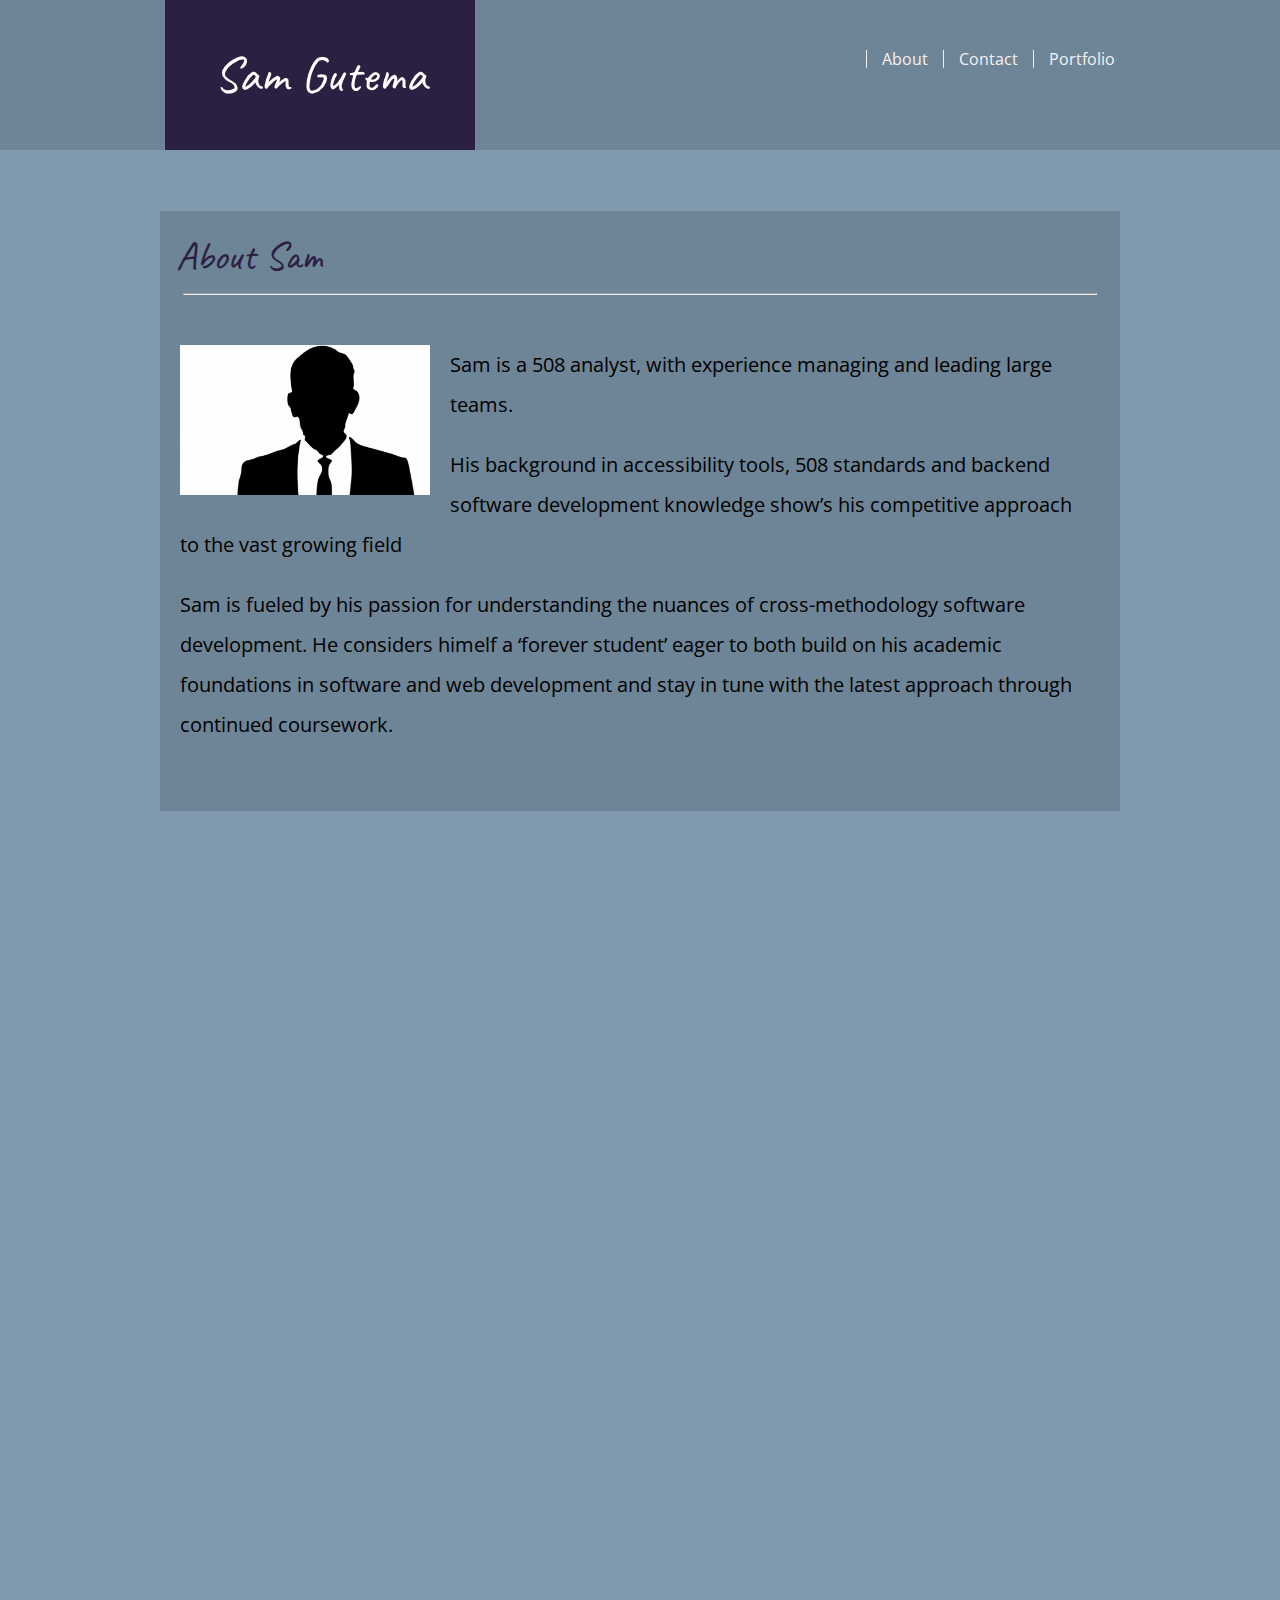
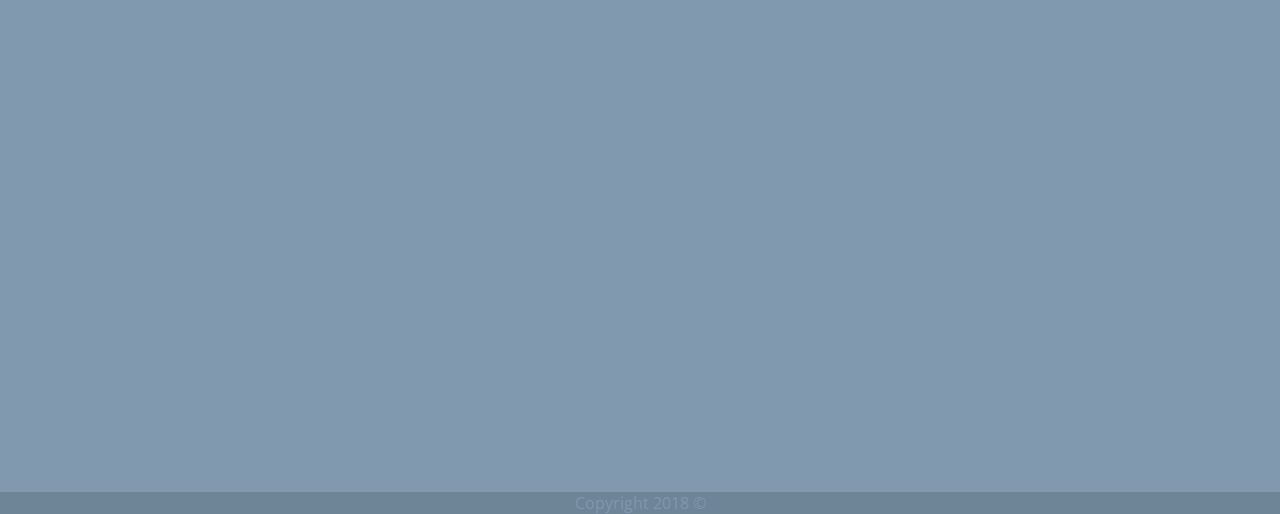
<file: index.html>
<!DOCTYPE >
<html>

<head>
    <title>
        About Page
    </title>
    <link href="https://fonts.googleapis.com/css?family=Caveat|Open+Sans:400,700" rel="stylesheet" />

    <meta charset="UTF-8">
    <meta name="viewport" content="width=device-width, initial-scale=1">

    <link rel="stylesheet" type="text/css" href="Assets/CSS/style.css">

</head>

<body>
    <container>



        <header>

            <section class="content-wrap">

                <a href="index.html"  id="logo">Sam Gutema</a>


                <div class="page-nav">
                    <nav>
                        <a href="portfolio.html"> Portfolio </a>
                        <a href="contact.html"> Contact </a>
                        <a href="index.html"> About </a>



                    </nav>
                </div>

            </section>
        </header>






        <section class="body-content">
            <h2> About Sam </h2>

            <hr width="95%">

            <br>

            <img class="img1" src="Assets/Images/profilepic.png" title="profile picture" alt="profile picture" />

            <p>Sam is a 508 analyst, with experience managing and leading large teams.</p>
            <p>His background in accessibility tools, 508 standards and backend software
                development knowledge show’s his competitive approach to the vast growing field </p>
            <p>Sam is fueled by his passion for understanding the nuances of cross-methodology software
                development.
                He considers himelf a ‘forever student’ eager to both build on his academic foundations in
                software and web development and stay in tune with the latest approach through continued
                coursework.
            </p>
            </p>
            <br><br><br>
        </section>

        <div class="footer-wrap">

            <footer>
                Copyright 2018 &copy;
            </footer>
        </div>

    </container>

</body>

</html>
</file>
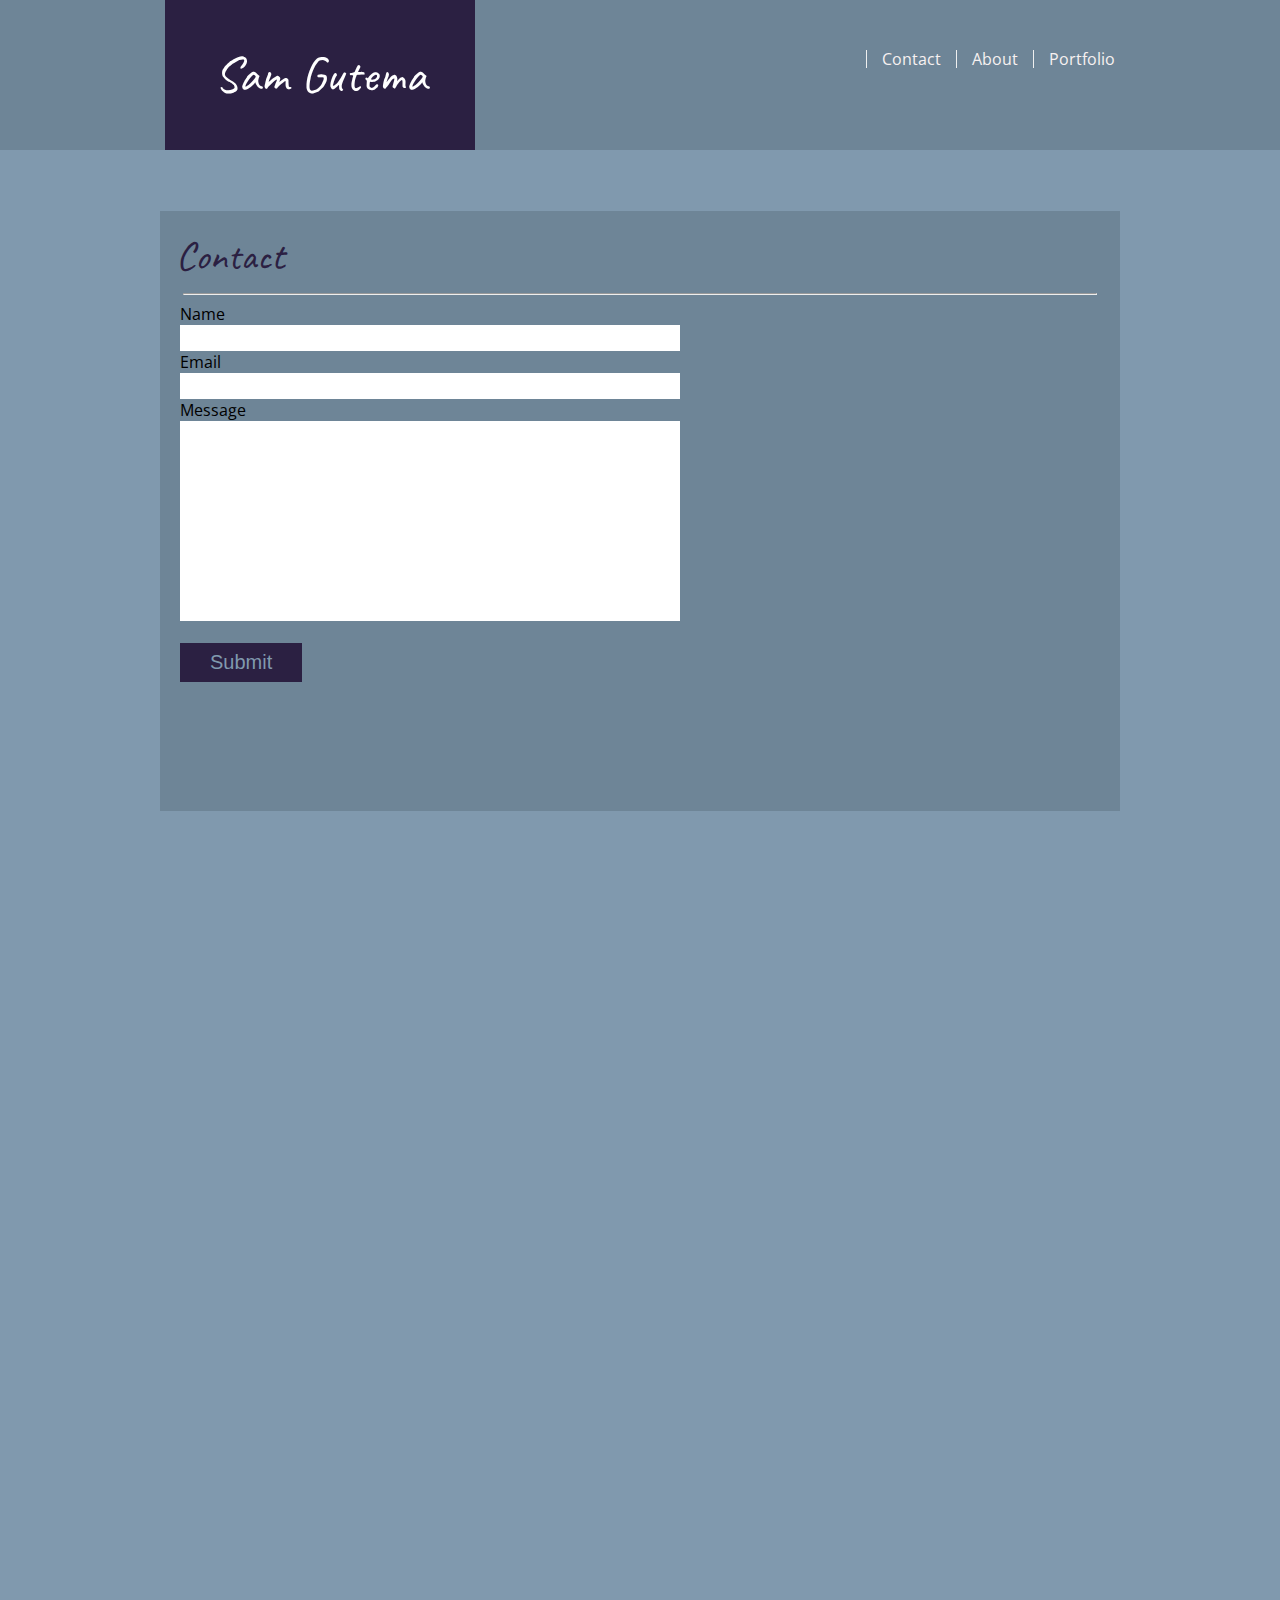
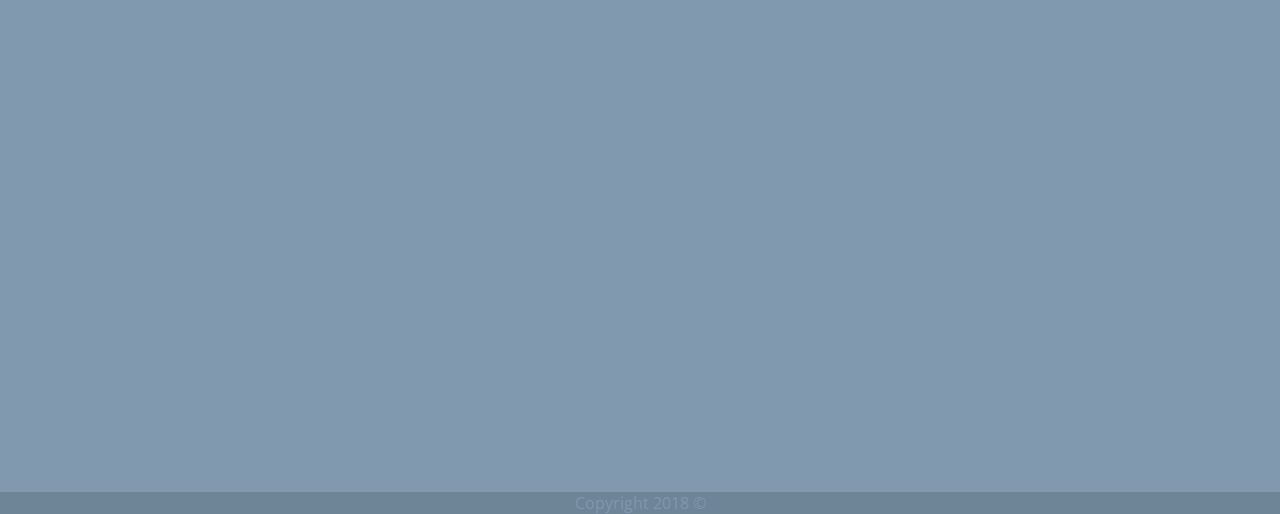
<file: contact.html>
<!DOCTYPE >
<html>

<head>
    <title>
        Contact Page
    </title>
    <link href="https://fonts.googleapis.com/css?family=Caveat|Open+Sans:400,700" rel="stylesheet">
    <meta charset="UTF-8">
    <meta name="viewport" content="width=device-width, initial-scale=1">
    <link rel="stylesheet" type="text/css" href="Assets/CSS/style.css">

</head>

<body>

    <container>

        <header>

            <section class="content-wrap-c">

                <a href="index.html" id="logo">Sam Gutema</a>

                <div class="page-nav">
                    <nav>
                        <a href="portfolio.html"> Portfolio </a>
                        <a href="index.html"> About </a>
                        <a href="contact.html"> Contact </a>



                    </nav>
                </div>

            </section>


        </header>


        <section class="body-content-c">

            <header>
                <h2> Contact </h2>
            </header>

            <hr width="95%">

            <form action="/action_page.php">
                <div id="con">
                    Name <br> <input id="input1" type="text" name="fname"><br>

                    Email <br> <input id="input2" type="text" name="lname"><br>

                    Message <br> <input id="input3" type="text" name="lname"><br>

                    <br>

                    <input id="submit" type="submit" value="Submit">
                </div>


            </form>

        </section>

        <div class="footer-wrap-c">

            <footer>
                Copyright 2018 &copy;
            </footer>
        </div>

    </container>

</body>


</html>
</file>
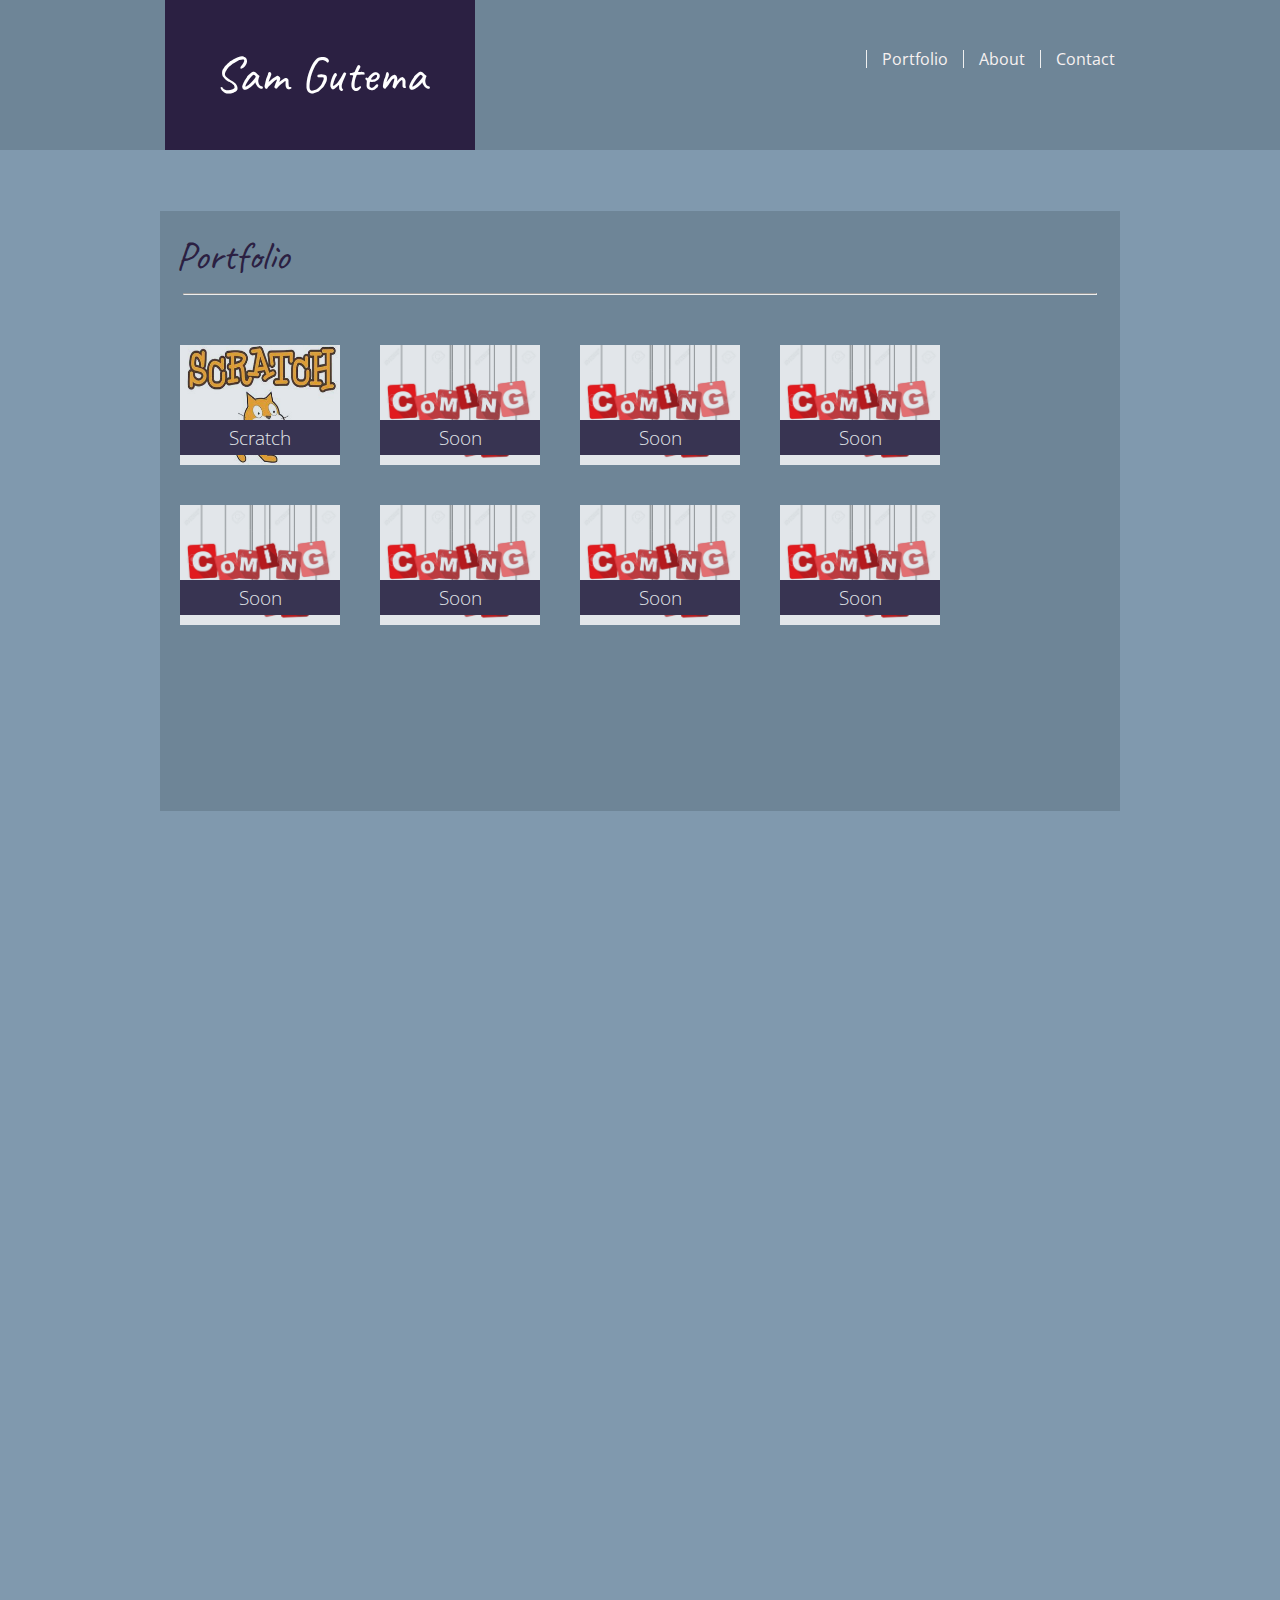
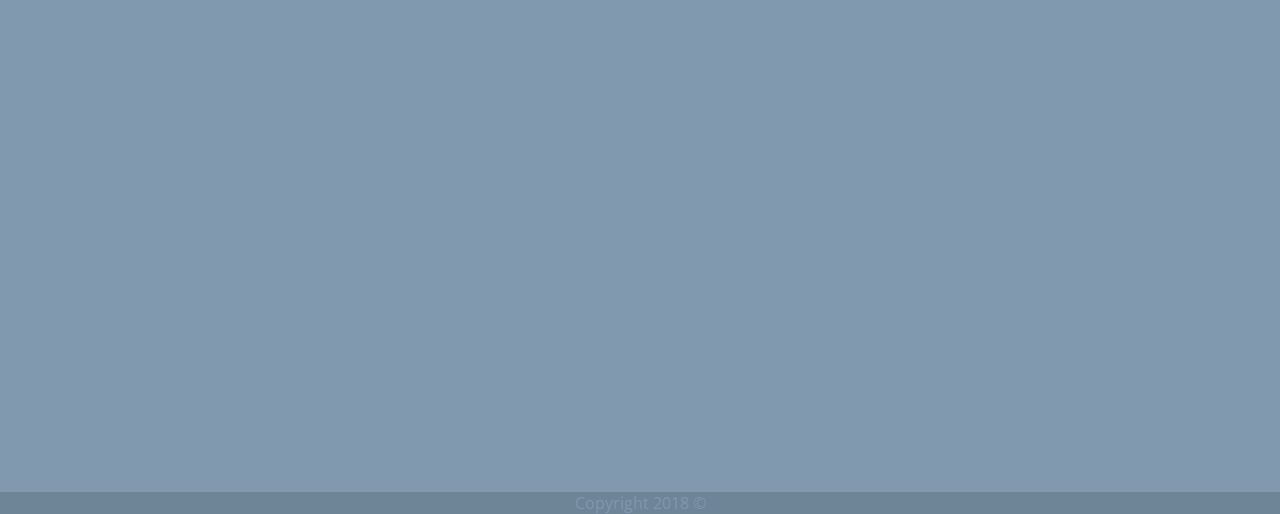
<file: portfolio.html>
<!DOCTYPE >
<html>

<head>
    <title>
        Portfolio Page
    </title>
    <link href="https://fonts.googleapis.com/css?family=Caveat|Open+Sans:400,700" rel="stylesheet">
    <meta charset="UTF-8">
    <meta name="viewport" content="width=device-width, initial-scale=1">
    <link rel="stylesheet" type="text/css" href="Assets/CSS/style.css" />


</head>

<body>

    <container>

        <header>

            <section class="content-wrap-p">

                <a href="index.html" id="logo">Sam Gutema</a>

                <div class="page-nav">
                    <nav>
                        <a href="contact.html"> Contact </a>
                        <a href="index.html"> About </a>
                        <a href="portfolio.html"> Portfolio </a>





                    </nav>
                </div>

            </section>


        </header>

        <section class="body-content-p">



            <h2> Portfolio </h2>

            <hr width="95%">
            <br>

            <a class="pimg" href="https://scratch.mit.edu/projects/259369724/" target="_blank">
                <img alt="Scratch Game" src="Assets/Images/scratch.jpg" width="160" height="120" />

                <h3>Scratch</h3>
            </a>



            <a class="pimg" href="#" target="_blank">
                <img alt=" Coming Soon " src="Assets/Images/comingsoon.jpg" width="160" height="120" />

                <h3>Soon</h3>
            </a>

            <a class="pimg" href="#" target="_blank">
                <img alt=" Coming Soon " src="Assets/Images/comingsoon.jpg" width="160" height="120" />

                <h3>Soon</h3>
            </a>



            <a class="pimg" href="#" target="_blank">
                <img alt=" Coming Soon " src="Assets/Images/comingsoon.jpg" width="160" height="120" />

                <h3>Soon</h3>
            </a>

            <a class="pimg" href="#" target="_blank">
                <img alt=" Coming Soon " src="Assets/Images/comingsoon.jpg" width="160" height="120" />

                <h3>Soon</h3>
            </a>
            &nbsp; &nbsp;
            <a class="pimg" href="#" target="_blank">
                <img alt=" Coming Soon " src="Assets/Images/comingsoon.jpg" width="160" height="120" />

                <h3>Soon</h3>
            </a>
            <br>
            <br>
            <br>

            <a class="pimg" href="#" target="_blank">
                <img alt=" Coming Soon " src="Assets/Images/comingsoon.jpg" width="160" height="120" />

                <h3>Soon</h3>
            </a>
            &nbsp; &nbsp;
            <a class="pimg" href="#" target="_blank">
                <img alt=" Coming Soon " src="Assets/Images/comingsoon.jpg" width="160" height="120" />

                <h3>Soon</h3>
            </a>
            &nbsp; &nbsp;


        </section>

        <div class="footer-wrap-p">

            <footer>
                Copyright 2018 &copy;
            </footer>
        </div>

    </container>


</body>

</html>
</file>
<file: Assets/CSS/style.css>
/* color palette
#2B2042 - dark blue
#8099AE - light blue
#EDF2F4 - blue/white
#EF233C - red
 */


 html {
    box-sizing: border-box;
}



.container {
    width: 100%;
    max-width: 960px;
    margin: 0 auto;
    clear: both;
  }





 header,footer {
    background-color: rgb(110, 133, 151);

    color: rgb(126, 152, 173);
}

header {
    color:#EDF2F4;
   
 
}



h2 {
    font-size: 40px;
    margin-top: 0;
    color:#2B2042;
    margin-left: 16px;
    margin-top: 20px;
    margin-bottom: 12px;

}


section h2, {
    color:#2B2042;
    margin:0;

}





#logo {
    float: left;
    width: 250px;
    height: 150x;
    font-family: 'Caveat', cursive;
    font-size: 50px;
    font-weight: 400;
    line-height: 90px;
    color: #ffffff;
    text-align: center;
    text-decoration: none;
    background: #2B2042;
    padding:30px;

  }



h1, h2 {
    font-family: 'Caveat', cursive;
    font-weight: 400;
}

body {
    font-family: 'Open Sans', sans-serif;
    margin:0;
    height: 100%;
    background-color: #8099AE;
 
 
}



nav {
    float: right;
    margin-top: 25px;
  }
  
  nav a {
    display: inline-block;
    padding-left: 15px;
    margin-left: 15px;
    line-height: 18px;
    color: rgb(247, 241, 241);
    text-decoration: none;
    border-left: 1px solid #efefef;

    float: right;
    margin-top: 25px;
  }
  
  



/* index */


.content-wrap {

    max-width: 950px;
    overflow: auto;
    width: 100%;
    margin: 0 auto;
    height: 150px;
}


.body-content p {
    font-size: 20px;
    line-height: 2;
    margin-right: 5px;
    margin-left: 20px;
    width: 95%;

}




.img1 {
    float: left;
    height: 150px;
    width: 250px;
    margin-left: 20px;
    margin-right: 20px;
    margin-top: 20px;
}





.body-content {

    background-color: rgb(110, 133, 151);
    width: 100%;
    margin: 0 auto;
    margin-top: 60px;
    border: 1px solid #8099AE;
    margin-bottom: 100%; 
    height: 600px;
    max-width: 960px;

}


/* Contact page */


#con {
    padding-left: 20px;

}

.content-wrap-c {
    max-width: 950px;
    overflow: auto;
    width: 100%;
    margin: 0 auto;
    height: 150px;
}



.body-content-c {
    background-color: rgb(110, 133, 151);
    width: 100%;
    margin: 0 auto;
    margin-top: 60px;
    border: 1px solid #8099AE;
    margin-bottom: 100%; 
    height: 600px;
    max-width: 960px;

}

  


#input1 {
    font-size: 16px;
    width: 500px;
    border:solid rgba(255, 255, 255, 0.829)

}

#input2 {
    font-size: 16px;
    width: 500px;
    border:solid rgba(255, 255, 255, 0.829)

}

#input3 {
    font-size: 16px;
    height: 200px;
    width: 500px;
    border:solid rgba(255, 255, 255, 0.829)

}

#submit {
    background: #2B2042;
    color: #8099AE;
    padding: 8px 30px;
    border: none;
    font-size: 20px;
    margin-bottom: 10px;
}
    


.footer-wrap-c {
    text-align: center;
    background: #2B2042;
    height:2px;
   

}


/* profile page */



.content-wrap-p {

    max-width: 950px;
    overflow: auto;
    width: 100%;
    margin: 0 auto;
    height: 150px;
} 



.body-content-p {

    background-color: rgb(110, 133, 151);
    width: 100%;
    margin: 0 auto;
    margin-top: 60px;
    border: 1px solid #8099AE;
    margin-bottom: 100%; 
    max-width: 960px;
    height: 600px;





}



.footer-wrap-p {
    text-align: center;
    background: #2B2042;
}



  

h3 {
    position: absolute;
    bottom: 10px;
    width: 130px;
    padding: 15px;
    margin-bottom: 0;
    font-weight: 200;
    line-height: 5px;
    color: #ffffff;
    text-align: center;
    background: #2B2042;
    border-bottom: 0;
  }
   

.pimg {
   margin: 20px;
   float:left;
   opacity: 0.8;
   border: 0 none;
   position: relative;
   overflow: auto;
   
}





.footer-wrap {
    text-align: center;
    background: #2B2042;
}



@media screen and (max-width:980px) {
    #container{
        width:100%;
    }
    #left-column {
        width:100%;
    }
    #right-column {
        width:100%;
    }
}



@media screen and (max-width:768px) {
    #container{
        width:100%;
    }
    #left-column {
        width:100%;
    }
    #right-column {
        width:100%;
    }


    nav {
        padding-right: 10px;
    }


}


@media screen and (max-width:640px) {
    #container{
        width:100%;
    }
    #left-column {
        width:100%;
    }
    #right-column {
        width:100%;
    }

    nav {

        float: left;
        margin-top: 2px;
        margin-left: 200px;
        
    }

    #logo {
       
        padding:2px;
        width:640px;
        text-align: center;
        height: 80px;
    }
}
</file>
